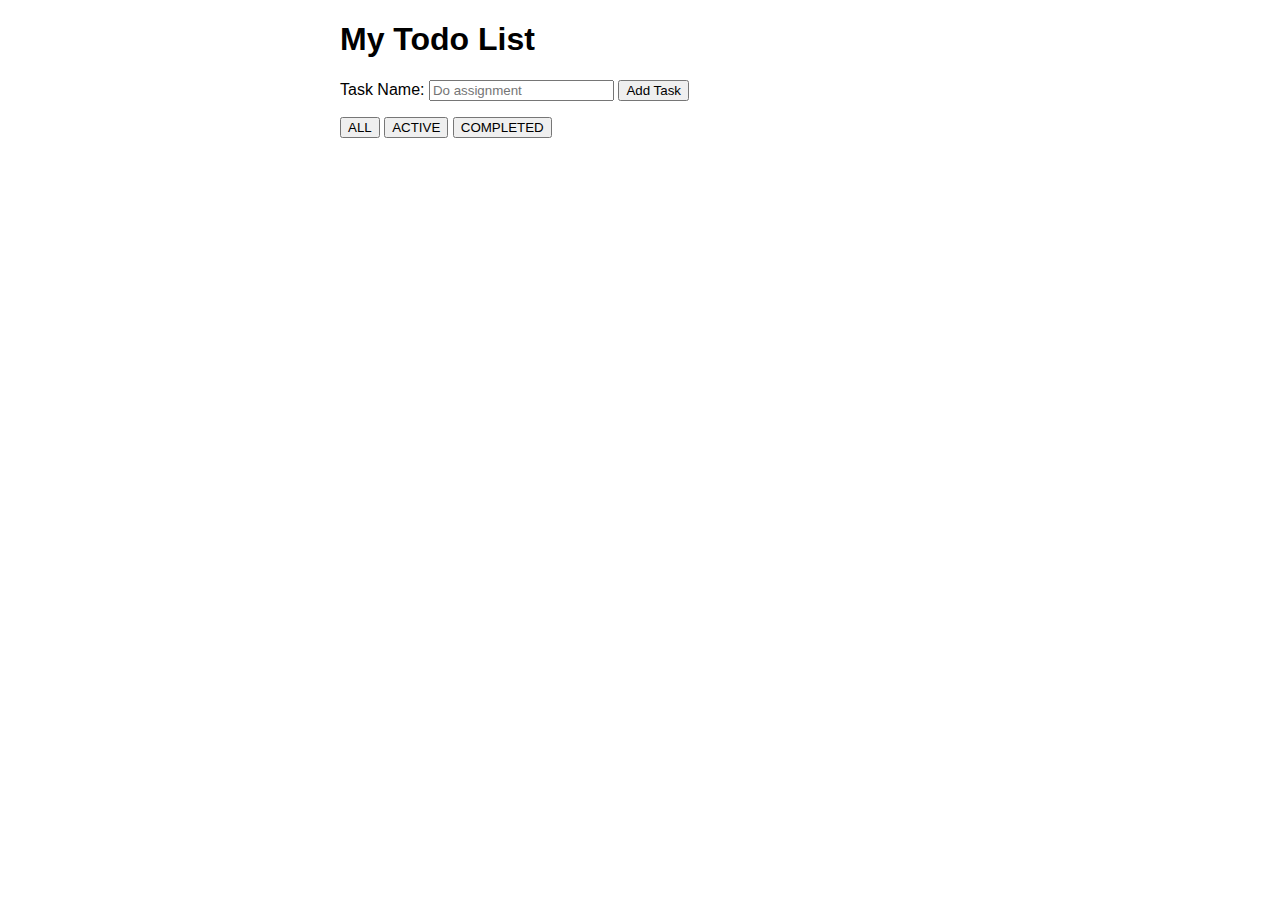
<file: index.html>
<!DOCTYPE html>
<html lang="en">

<head>
  <meta charset="UTF-8">
  <title>My Todo List</title>
  <meta name="author" content="Gading Kinarayana">
  <meta name="description" content="Make to do list app to explore and interact with the dom">
  <link rel="stylesheet" type="text/css" href="style.css">
</head>


<body>
  <h1>My Todo List</h1>
  <form>
    <label>
      Task Name:
      <input id="task-input" type="text" placeholder="Do assignment">
    </label>
    <button type="button" id="add-task">
      Add Task
    </button>
  </form>
  <ul id="todo-list">
  </ul>
  <button type="button" id="show-all">ALL</button>
  <button type="button" id="show-active">ACTIVE</button>
  <button type="button" id="show-completed">COMPLETED</button>



  <script type="text/template" id="list-item-template">
    <li class="task">
      <label>
        <input class="checkbox" type="checkbox">
        <!-- TASK_NAME -->
      </label>
    </li>
  </script>

  <script src="script.js"></script>
</body>

</html>
</file>
<file: style.css>
/*
Description: Minimal styling for ToDo list.
Author: Gading Kinarayana
Email: 20540104@student.curtin.edu
*/

body {
  font-family: helvetica, sans-serif;
  font-size: 16px;
  width: 600px;
  margin: 0 auto;
}

.task {
  list-style: none;
}

.task.completed {
  text-decoration: line-through;
}
</file>
